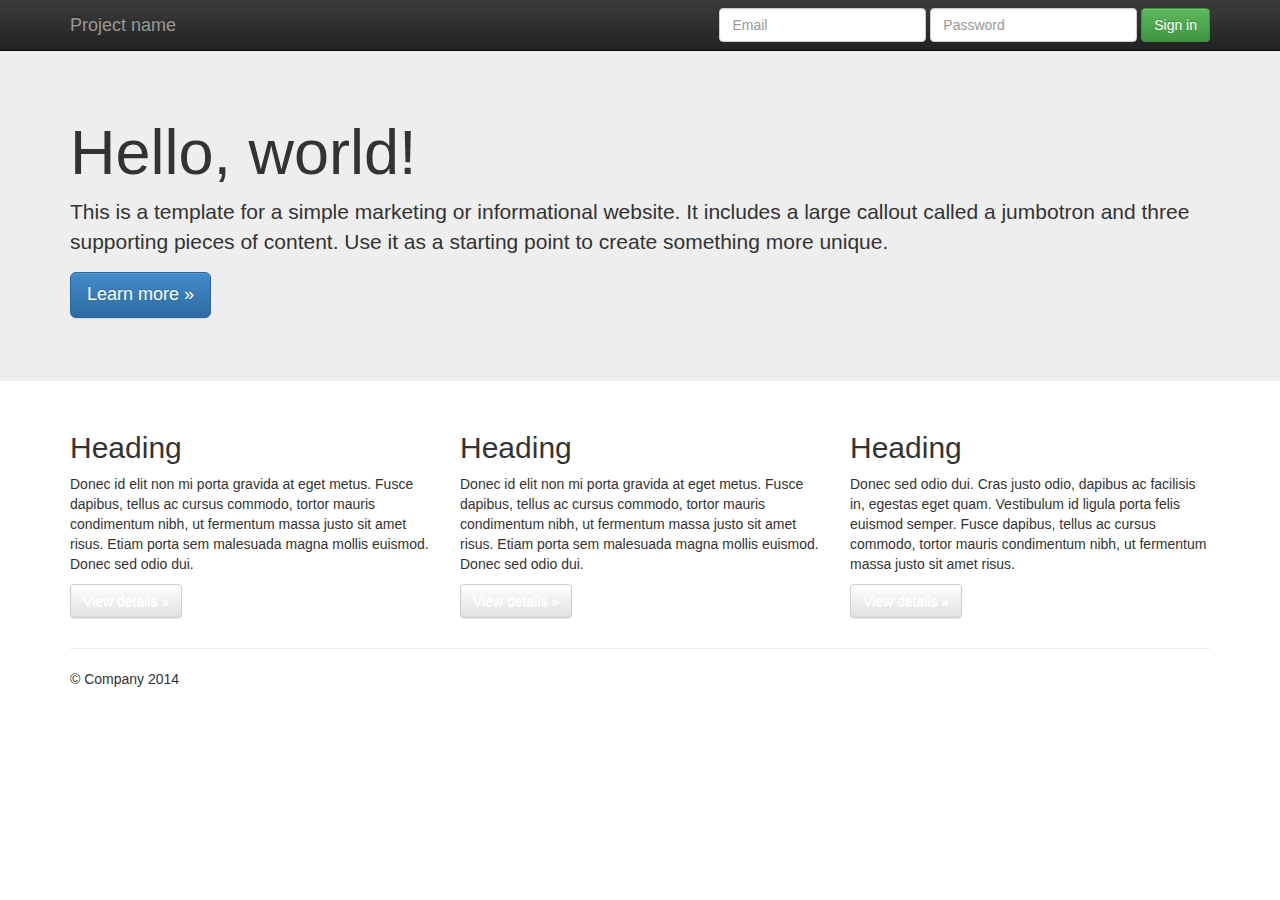
<file: diprol/src/main/webapp/index.html>
<!DOCTYPE html>
<!--[if lt IE 7]>      <html class="no-js lt-ie9 lt-ie8 lt-ie7"> <![endif]-->
<!--[if IE 7]>         <html class="no-js lt-ie9 lt-ie8"> <![endif]-->
<!--[if IE 8]>         <html class="no-js lt-ie9"> <![endif]-->
<!--[if gt IE 8]><!--> <html class="no-js"> <!--<![endif]-->
    <head>
        <meta charset="utf-8">
        <meta http-equiv="X-UA-Compatible" content="IE=edge,chrome=1">
        <title>Diprol</title>
        <meta name="description" content="">
        <meta name="viewport" content="width=device-width, initial-scale=1">

        <link rel="stylesheet" href="css/bootstrap.min.css">
        <style>
            body {
                padding-top: 50px;
                padding-bottom: 20px;
            }
        </style>
        <link rel="stylesheet" href="css/bootstrap-theme.min.css">
        <link rel="stylesheet" href="css/main.css">

        <script src="js/vendor/modernizr-2.6.2-respond-1.1.0.min.js"></script>
    </head>
    <body>
        <!--[if lt IE 7]>
            <p class="browsehappy">You are using an <strong>outdated</strong> browser. Please <a href="http://browsehappy.com/">upgrade your browser</a> to improve your experience.</p>
        <![endif]-->
    <div class="navbar navbar-inverse navbar-fixed-top" role="navigation">
      <div class="container">
        <div class="navbar-header">
          <button type="button" class="navbar-toggle" data-toggle="collapse" data-target=".navbar-collapse">
            <span class="sr-only">Toggle navigation</span>
            <span class="icon-bar"></span>
            <span class="icon-bar"></span>
            <span class="icon-bar"></span>
          </button>
          <a class="navbar-brand" href="#">Project name</a>
        </div>
        <div class="navbar-collapse collapse">
          <form class="navbar-form navbar-right" role="form">
            <div class="form-group">
              <input type="text" placeholder="Email" class="form-control">
            </div>
            <div class="form-group">
              <input type="password" placeholder="Password" class="form-control">
            </div>
            <button type="submit" class="btn btn-success">Sign in</button>
          </form>
        </div><!--/.navbar-collapse -->
      </div>
    </div>

    <!-- Main jumbotron for a primary marketing message or call to action -->
    <div class="jumbotron">
      <div class="container">
        <h1>Hello, world!</h1>
        <p>This is a template for a simple marketing or informational website. It includes a large callout called a jumbotron and three supporting pieces of content. Use it as a starting point to create something more unique.</p>
        <p><a class="btn btn-primary btn-lg" role="button">Learn more &raquo;</a></p>
      </div>
    </div>

    <div class="container">
      <!-- Example row of columns -->
      <div class="row">
        <div class="col-md-4">
          <h2>Heading</h2>
          <p>Donec id elit non mi porta gravida at eget metus. Fusce dapibus, tellus ac cursus commodo, tortor mauris condimentum nibh, ut fermentum massa justo sit amet risus. Etiam porta sem malesuada magna mollis euismod. Donec sed odio dui. </p>
          <p><a class="btn btn-default" href="#" role="button">View details &raquo;</a></p>
        </div>
        <div class="col-md-4">
          <h2>Heading</h2>
          <p>Donec id elit non mi porta gravida at eget metus. Fusce dapibus, tellus ac cursus commodo, tortor mauris condimentum nibh, ut fermentum massa justo sit amet risus. Etiam porta sem malesuada magna mollis euismod. Donec sed odio dui. </p>
          <p><a class="btn btn-default" href="#" role="button">View details &raquo;</a></p>
       </div>
        <div class="col-md-4">
          <h2>Heading</h2>
          <p>Donec sed odio dui. Cras justo odio, dapibus ac facilisis in, egestas eget quam. Vestibulum id ligula porta felis euismod semper. Fusce dapibus, tellus ac cursus commodo, tortor mauris condimentum nibh, ut fermentum massa justo sit amet risus.</p>
          <p><a class="btn btn-default" href="#" role="button">View details &raquo;</a></p>
        </div>
      </div>

      <hr>

      <footer>
        <p>&copy; Company 2014</p>
      </footer>
    </div> <!-- /container -->        
    
    	<script src="//ajax.googleapis.com/ajax/libs/jquery/1.11.0/jquery.min.js"></script>
        <script>window.jQuery || document.write('<script src="js/vendor/jquery-1.11.0.min.js"><\/script>')</script>

        <script src="js/vendor/bootstrap.min.js"></script>

        <script src="js/main.js"></script>

        <!-- Google Analytics: change UA-XXXXX-X to be your site's ID. -->
        <script>
            (function(b,o,i,l,e,r){b.GoogleAnalyticsObject=l;b[l]||(b[l]=
            function(){(b[l].q=b[l].q||[]).push(arguments)});b[l].l=+new Date;
            e=o.createElement(i);r=o.getElementsByTagName(i)[0];
            e.src='//www.google-analytics.com/analytics.js';
            r.parentNode.insertBefore(e,r)}(window,document,'script','ga'));
            ga('create','UA-XXXXX-X');ga('send','pageview');
        </script>
    </body>
</html>
</file>
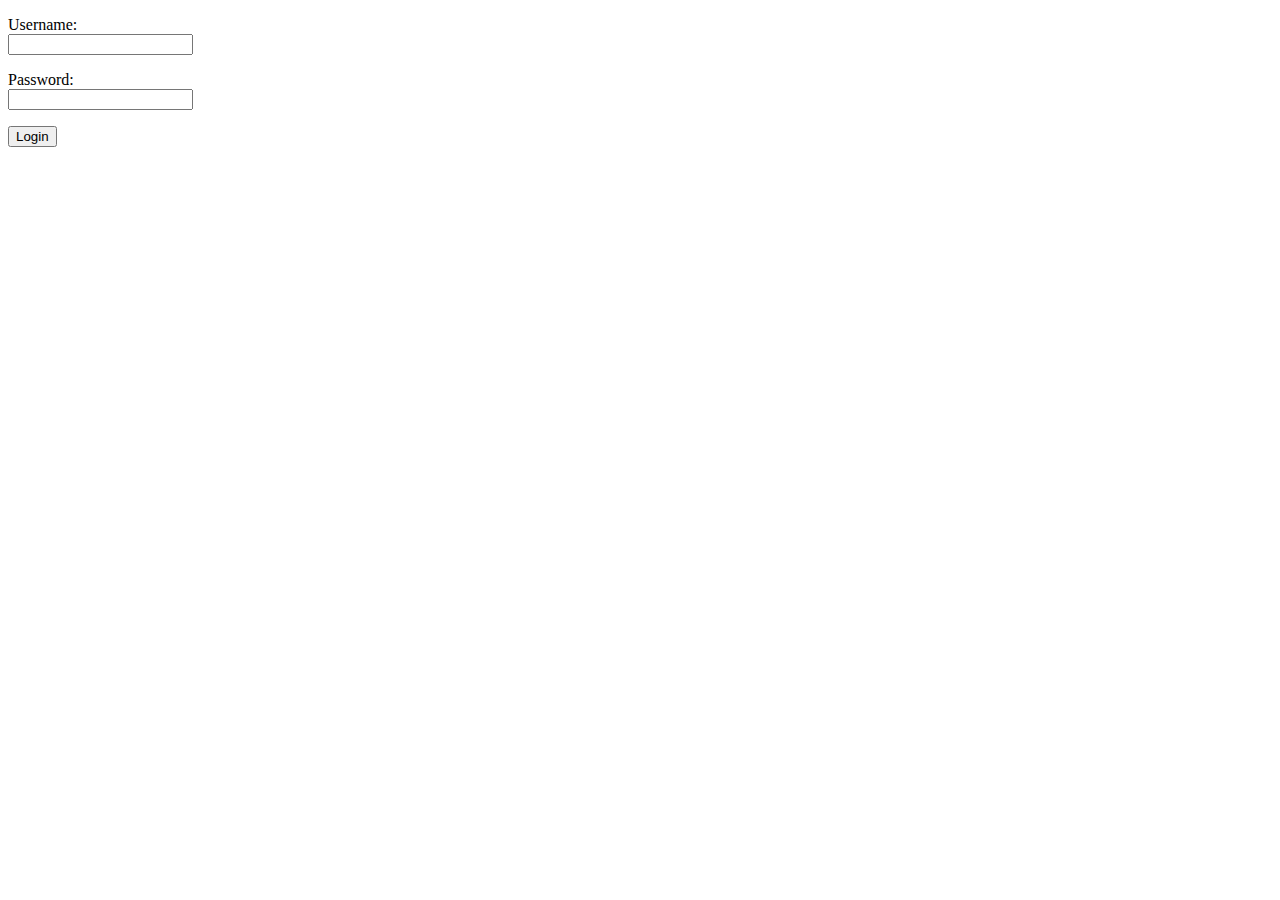
<file: diprol/src/main/webapp/login.html>
<!DOCTYPE html>
<html xmlns="http://www.w3.org/1999/xhtml">
<head>
<title>Login</title>
</head>
<body>
	<form method=post action="j_security_check">
		<p>
			<span>Username:</span> <br /> 
			<input type="text" name="j_username">
		</p>
		<p>
			<span>Password:</span> <br /> 
			<input type="password" name="j_password">
		</p>
		<p>
			<input type="submit" value="Login">
		</p>
	</form>
</body>
</file>
<file: diprol/src/main/webapp/css/main.css>
/* ==========================================================================
   Author's custom styles
   ========================================================================== */

.wrapper{
	--min-height: 540px;
}

hr { border-color: #CCC -moz-use-text-color -moz-use-text-color }

.push-down-0 { margin-bottom: 0px; }

.push-down-5 { margin-bottom: 5px; }

.push-down-10 { margin-bottom: 10px; }

.push-down-15 { margin-bottom: 15px; }

.push-down-20 { margin-bottom: 20px; }

.push-down-25 { margin-bottom: 25px; }

.push-down-30 { margin-bottom: 30px; }

.push-down-35 { margin-bottom: 35px; }

.push-down-40 { margin-bottom: 40px; }

.push-down-45 { margin-bottom: 45px; }

.push-down-50 { margin-bottom: 50px; }

.push-down-55 { margin-bottom: 55px; }

.push-down-60 { margin-bottom: 60px; }

.push-right-10 { margin-left: 10px}

.fullwidth{
	width:100% !important;
	max-width: 100%;
}

.pe-fullwidth input[type="text"]{
	width:100% !important;
	max-width: 100%;
}

.fullscreen{
	width: 100%;
	height: 100%;
	left:0;
	top:0;
}

.formrow{
	margin-bottom: 30px;
}

.form-cointainer{
	background-color: white; 
	padding: 10px; 
	min-height: 450px;
}

.form-control{
	background-color: white !important;
}

.btn{
	.btn;
	color: #fff !important;
}

.ui-button-text-only .ui-button-text{
	padding: 0 !important;
}



.calendar input[type="text"] { 
	width: 100%;
}

.radio-table {
	border-spacing: 5px;
    border-collapse: separate; 
}

.form-control-numeric input[type="text"] {
	width:100% !important;
	max-width: 100%;
	@extend .form-control;
}

@media (min-width: 767px) {
	.caret-right {
		width: 0;
		height: 0;
		border-top: 4px solid rgba(0, 0, 0, 0);
		border-bottom: 4px solid rgba(0, 0, 0, 0);
		border-left: 4px solid #777777;
	}
}

.dropdown-submenu{position:relative;}
.dropdown-submenu>.dropdown-menu{top:0;left:100%;margin-top:-6px;margin-left:-1px;-webkit-border-radius:0 6px 6px 6px;-moz-border-radius:0 6px 6px 6px;border-radius:0 6px 6px 6px;}
.dropdown-submenu:hover>.dropdown-menu{display:block;}
.dropdown-submenu>a:after{display:block;content:" ";float:right;width:0;height:0;border-color:transparent;border-style:solid;border-width:5px 0 5px 5px;border-left-color:#cccccc;margin-top:5px;margin-right:-10px;}
.dropdown-submenu:hover>a:after{border-left-color:#ffffff;}
.dropdown-submenu.pull-left{float:none;}.dropdown-submenu.pull-left>.dropdown-menu{left:-100%;margin-left:10px;-webkit-border-radius:6px 0 6px 6px;-moz-border-radius:6px 0 6px 6px;border-radius:6px 0 6px 6px;}
</file>
